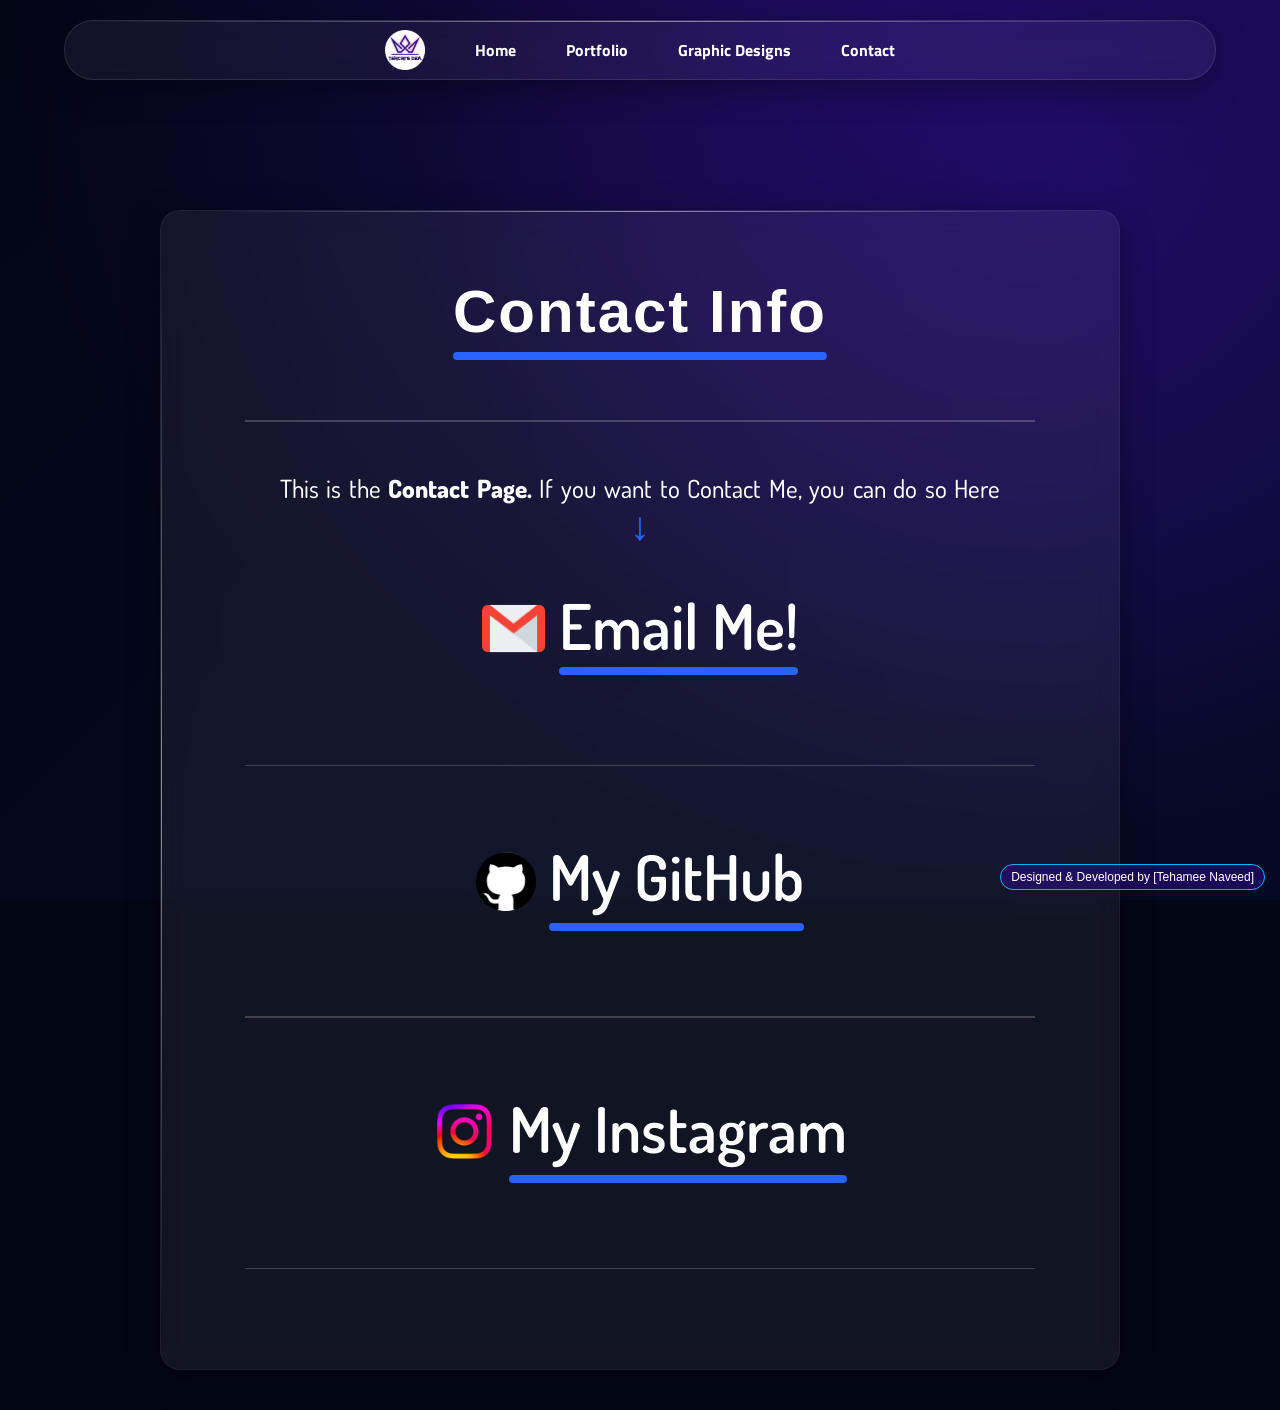
<file: Contact.html>
<!DOCTYPE html>
<html lang="en">
<head>
<meta charset="UTF-8">
<meta name="viewport" content="width=device-width, initial-scale=1.0">
  <meta property="og:site_name" content="Tehcri's Den">
<link rel="preconnect" href="https://fonts.googleapis.com">
<link rel="preconnect" href="https://fonts.gstatic.com" crossorigin>
<link href="https://fonts.googleapis.com/css2?family=Bebas+Neue&family=Bungee&family=Dosis:wght@200..800&display=swap&family=Titillium+Web:ital,wght@0,200;0,300;0,400;0,600;0,700;0,900;1,200;1,300;1,400;1,600;1,700&display=swap" rel="stylesheet">
  <link rel="icon" type="image/png" href="web-app-manifest-512x512.png">
<link rel="stylesheet" href="reset.css">
<link rel="stylesheet" href="contact.css">
<title>Techri's Den | Contact</title>


</head>
<div class="watermark">
    Designed & Developed by [Tehamee Naveed]
</div>
<body>

<nav>

<div class="logo">
            <img src="Untitled-1.png" alt="A Logo Of Tehcri's Den">
        </div>
<div class="nav-links">
<a href="index.html">Home</a>
<a href="Portfolio.html">Portfolio</a>
<a href="Graphic-Designs.html">Graphic Designs</a>
<a href="Contact.html">Contact</a>
</div>
</nav>

<section class="hero">
<div class="glass">
<span class="border-left"></span>
    <span class="border-right"></span>
<h1 class="title"><span>Contact Info</span></h1>

<hr>

<p class="hello">This is the <strong>Contact Page.</strong>  If you want to Contact Me, you can do so Here <br><span class="arrow-down">↓</span></p><br><br>

<!--Email One Hehe, GEO!-->
<a class="email" href="mailto:designertehamee@gmail.com" target="_blank">
    <img src="gmail.png" alt="GmailLogo" class="email-icon">
    <span class="hi">Email Me!</span>
</a>

<hr>

<!--GitHub Hehe, GEOOOO!-->
<a class="github" href="https://github.com/Tehcri" target="_blank">
    <img src="github.png" alt="GitHub Logo" class="github-icon">
    <span class="hi">My GitHub</span>
</a>

<hr>

<!--Insta Hehe, GEOOOOO!-->
<a class="insta" href="https://www.instagram.com/tehcr169o_o/" target="_blank">
    <img src="download.png" alt="Instagram Logo" class="insta-icon">
    <span class="hi">My Instagram</span>
</a>

<hr>

</div>
</section>



</body>
</html>
</file>
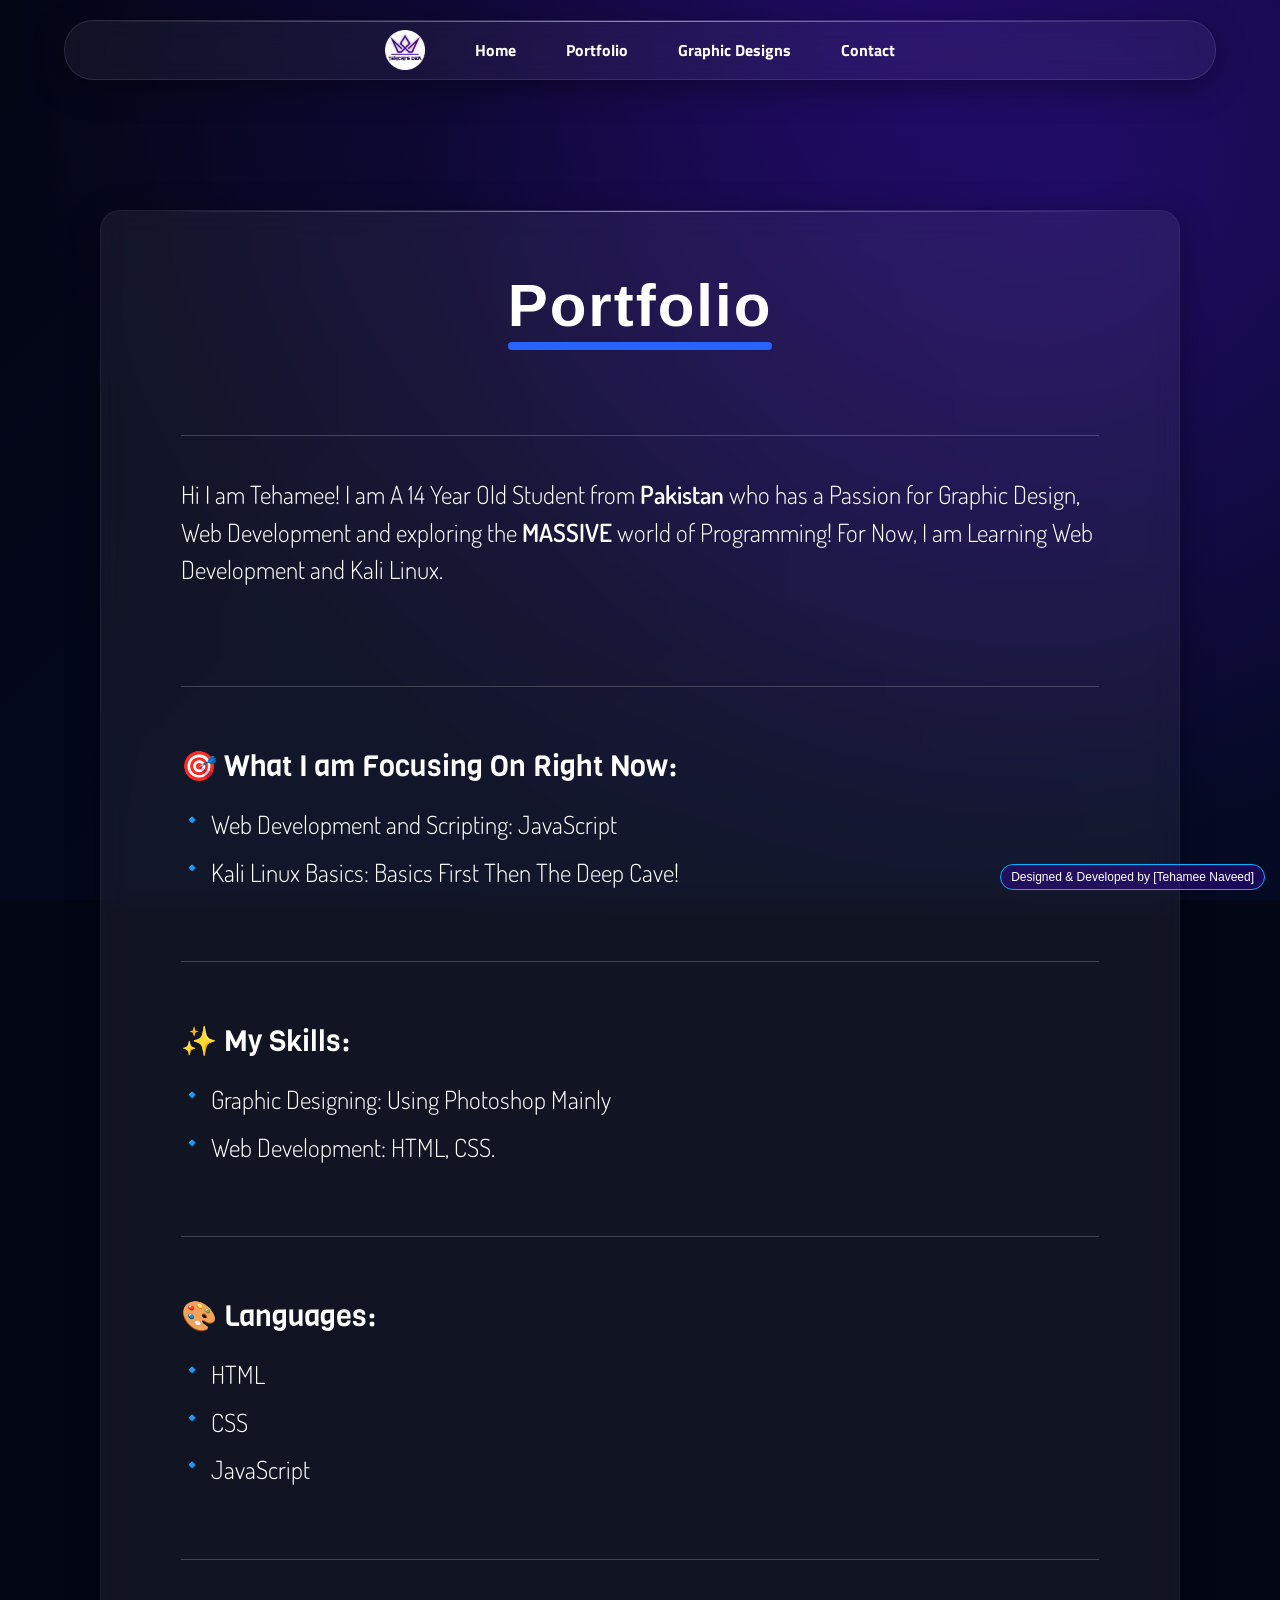
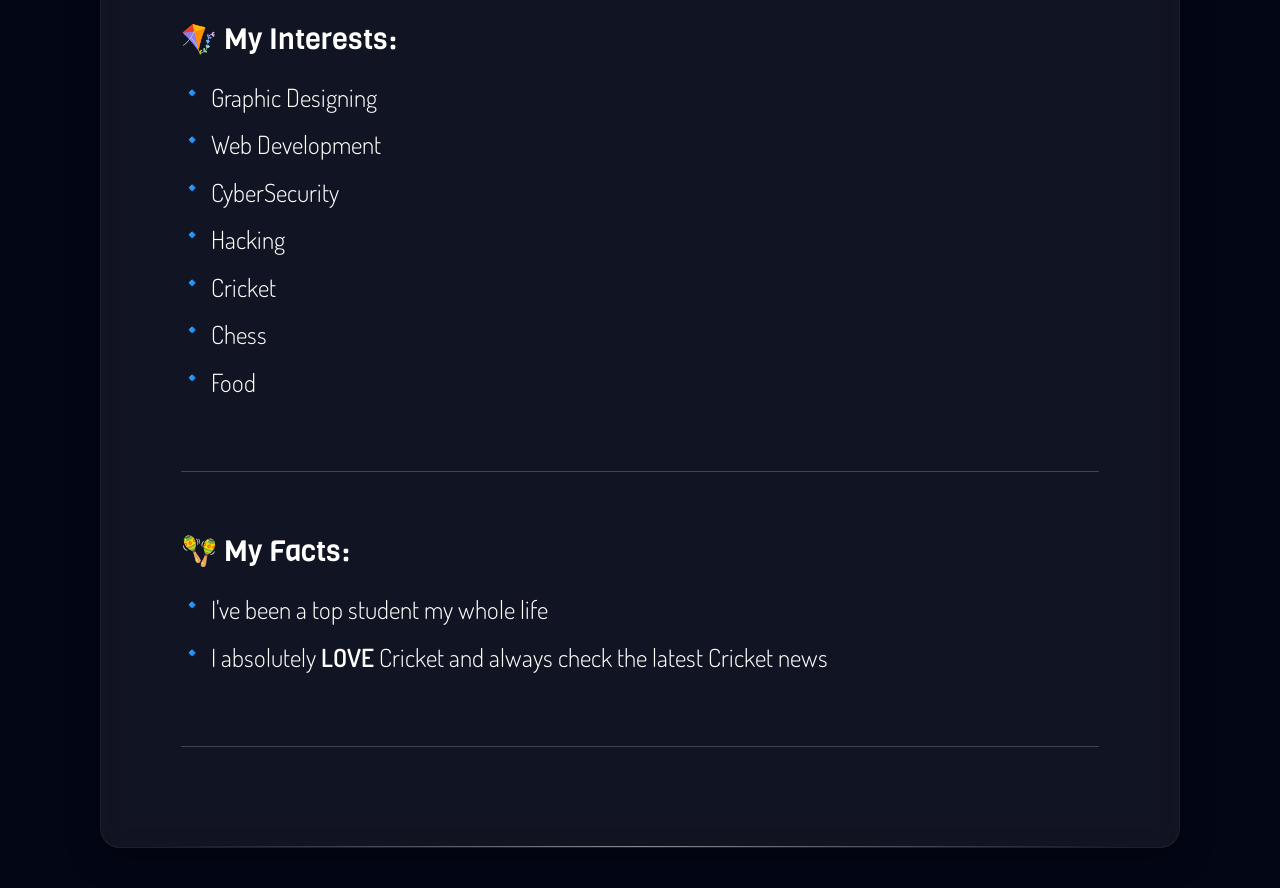
<file: Portfolio.html>
<!DOCTYPE html>
<html lang="en">
<head>
    <meta charset="UTF-8">
    <meta name="viewport" content="width=device-width, initial-scale=1.0">
    <meta property="og:site_name" content="Tehcri's Den">
    <link rel="preconnect" href="https://fonts.googleapis.com">
<link rel="preconnect" href="https://fonts.gstatic.com" crossorigin>
<link href="https://fonts.googleapis.com/css2?family=Bebas+Neue&family=Bungee&family=Dosis:wght@200..800&family=JetBrains+Mono:ital,wght@0,100..800;1,100..800&family=Righteous&family=Titillium+Web:ital,wght@0,200;0,300;0,400;0,600;0,700;0,900;1,200;1,300;1,400;1,600;1,700&family=Viga&display=swap" rel="stylesheet">
 <link rel="icon" type="image/png" href="web-app-manifest-512x512.png">
<link rel="stylesheet" href="reset.css">
<link rel="stylesheet" href="Portfolio.css">
    <title>Techri's Den | Portfolio</title>
</head>
<div class="watermark">
    Designed & Developed by [Tehamee Naveed]
</div>
<body>
    <nav>

        <div class="logo">
            <img src="Untitled-1.png" alt="A Logo Of Tehcri's Den">
        </div>

<div class="nav-links">
<a href="index.html">Home</a>
<a href="Portfolio.html">Portfolio</a>
<a href="Graphic-Designs.html">Graphic Designs</a>
<a href="Contact.html">Contact</a>
</div>
</nav>

<section class="hero">
    <div class="glass">
        <h1 class="title"><span>Portfolio</span></h1>
        <hr>
        <p class="text-under">Hi I am Tehamee! I am A 14 Year Old Student from <strong>Pakistan</strong> who has a Passion for Graphic Design, Web Development and exploring the <strong>MASSIVE</strong> world of Programming! For Now, I am Learning Web Development and Kali Linux.<br><br>
<hr>
<span class="Focusing">🎯 What I am Focusing On Right Now:</span>
<div class="section-list">
    <ul>
        <li>Web Development and Scripting: JavaScript</li>
        <li>Kali Linux Basics: Basics First Then The Deep Cave!</li>
    </ul>
</div>
<hr>
<span class="Focusing">✨ My Skills:</span>
<div class="section-list">
    <ul>
        <li>Graphic Designing: Using Photoshop Mainly</li>
        <li>Web Development: HTML, CSS.</li>
    </ul>
</div>
<hr>
<span class="Focusing">🎨 Languages:</span>
<div class="section-list">
    <ul>
        <li>HTML</li>
        <li>CSS</li>
        <li>JavaScript</li>
    </ul>
</div>
<hr>
<span class="Focusing">🪁 My Interests:</span>
<div class="section-list">
    <ul>
        <li>Graphic Designing</li>
        <li>Web Development</li>
        <li>CyberSecurity</li>
        <li>Hacking</li>
        <li>Cricket</li>
        <li>Chess</li>
        <li>Food</li>
    </ul>
</div>
<hr>
<span class="Focusing">🪇 My Facts:</span>
<div class="section-list">
    <ul>
        <li>I've been a top student my whole life</li>
        <li>I absolutely <strong class="o">LOVE</strong> Cricket and always check the latest Cricket news</li>
    </ul>
   
</div>
<hr>
</section>

</body>
</html>
</file>
<file: contact.css>
*{box-sizing:border-box;margin:0;padding:0;font-family:Arial, Helvetica, sans-serif}
body {
    background-color: #030615; /* Base dark color */
    
    background-image: 
        /* 1. Main Glow from the top right */
        radial-gradient(circle at 70% 0%, rgba(54, 11, 154, 0.45) 0%, transparent 70%),
        
        /* 2. Soft secondary glow slightly inward for a smoother blend */
        radial-gradient(circle at 85% 20%, rgba(60, 20, 180, 0.3) 0%, transparent 50%),
        
        /* 3. The deep background gradient */
        linear-gradient(135deg, #030615 0%, #050a24 100%);

    background-attachment: fixed;
    min-height: 100vh;
    
    color: white;
}

hr {
    /* 1. Remove the default browser 'etched' border */
    border: none;
    
    /* 2. Give it a solid height (thickness) */
    height: 1.5px;
    
    /* 3. Give it a color that stands out on dark blue */
    background-color: rgba(255, 255, 255, 0.2); 
    
    /* 4. Control the width and center it */
    width: 90%;
    margin: 40px auto; 
    
   
    
}

nav {
    /* 1. Positioning */
    position: sticky;
    margin-left: auto;
    margin-right: auto;
    margin-top: 20px;
    top: 0px;
          /* Distance from top */
     /* Pull it back by half its own width */
    z-index: 1000;      /* Keep it above everything */

    /* 2. Sizing */
    width: 90%;         /* Takes up 90% of screen width on mobile */
    max-width: 1200px;  /* Won't grow larger than this on desktop */
    height: 60px;
    
    /* 3. Layout */
    display: flex;
    justify-content: center;
    align-items: center;
    padding: 0 40px;

    /* 4. Glassmorphism Styles */
    background: rgba(255, 255, 255, 0.05);
    backdrop-filter: blur(12px); 
    -webkit-backdrop-filter: blur(12px);
    border: 1px solid rgba(255, 255, 255, 0.1);
    border-radius: 29px;
    box-shadow: 0 8px 32px 0 rgba(0, 0, 0, 0.37);

    /* Remove margin: 20px; — top and transform handle this now */
    animation: fadeindown 1s ease-out forwards;
}

/* This creates the fading bottom border */
nav::after {
    content: "";
    position: absolute;
    bottom: 0;
    left: 1%; /* Starts 10% from the left to create the "fade in" space */
    right: 1%; /* Ends 10% from the right to create the "fade out" space */
    height: 0.5px; /* The thickness of your border */
    background: linear-gradient(
        to right, 
        transparent, 
        rgba(255, 255, 255, 0.5), 
        transparent
    );
}

nav::before {
    content: "";
    position: absolute;
    top: 0;
    left: 1%; /* Starts 10% from the left to create the "fade in" space */
    right: 1%; /* Ends 10% from the right to create the "fade out" space */
    height: 0.5px; /* The thickness of your border */
    background: linear-gradient(
        to right, 
        transparent, 
        rgba(255, 255, 255, 0.5), 
        transparent
    );
}
.logo {
    display: flex;
    align-items: center;
    cursor: pointer; /* This brings back the "clickable" hand icon */
    transition: all 0.3s ease-in-out;
}
.logo img {
    height: 40px;
    width: auto;
    display: block;
    transition: all 0.3s ease-in-out;
    /* Clean starting state for the glow */
    
    margin-right: 50px;
}
.logo:hover{
    transform: scale(1.1);
     filter:drop-shadow(0 0 7px rgb(106, 57, 184)) ;
}
/* 1. This container handles the spacing between the links */
.nav-links {
    display: flex;
    gap: 50px;             
    justify-content: center;
    align-items: center;
}

/* 2. Style the individual links */
.nav-links a {
    text-decoration: none;
    font-family: "Titillium Web", sans-serif;
  font-style: normal;
    color: white;
    font-weight: 700;
    position: relative;    /* Needed for the absolute line positioning */
    padding: 10px 0;       /* Adds vertical space so the line isn't cramped */
    transition: color 0.3s ease;
    cursor: pointer;

}

/* 3. The Rounded Line (Pill shape) */
.nav-links a::after {
    content: "";
    position: absolute;
    bottom: -2px;          /* Positions it slightly below the text */
    left: 50%;             /* Start from center */
    transform: translateX(-50%) scaleX(0); /* Center it and start at 0 width */
    width: 100%;           /* Target width is 100% of the text */
    height: 5px;           /* Thickness of your line */
    background-color: #2663ff; /* Your blue color */
    border-radius: 20px;   /* Makes the ends perfectly round */
    transition: transform 0.3s ease; /* Smooth "growing" animation */
}

/* 4. Grow the line on hover */
.nav-links a:hover::after {
    transform: translateX(-50%) scaleX(1); /* Expands from center to full width */

}
.nav-links a:hover {
color: rgb(93, 14, 203);


}
.hero {
    /* Use min-height instead of height so the page can grow if needed */
    min-height: 60vh; 
    display: flex;
    justify-content: center;
    align-items: center;
    padding: 40px;
    margin-top: 90px;
    margin-left:auto;
}
.hello{
    font-family: "Dosis", sans-serif;
    font-style: normal;
    font-weight: 450;
    word-spacing: 2.5px;
    font-size: 200px;
    font-size:25px;
    margin-top: 10px;
}
.hello strong{
    font-family: "Dosis", sans-serif;
   font-weight: 800;
   line-height: 29px;
}
.glass {
    animation: fadeindown2 1s ease-out forwards;
    width: 80%;
    max-width: 1500px;
    
    /* REMOVE height if you had it. Use padding to create space inside */
    padding: 60px 40px; 
    
    border-radius: 20px;
    background-color: rgba(214, 214, 214, 0.068); /* Kept it light for better glass effect */
    backdrop-filter: blur(15px);
    border: 1px solid rgba(255, 255, 255, 0.05);
    
    /* CENTER THE TEXT */
    text-align: center;
    display: flex;
    flex-direction: column;
    justify-content: center;
    align-items: center;

    box-shadow: 0 8px 32px 0 rgba(0, 0, 0, 0.37);
    position: relative; /* REQUIRED so ::before and ::after borders attach correctly */
}
.glass::before {
    content: "";
    position: absolute;
    top: 0;
    left: 5%; /* Starts 10% from the left to create the "fade in" space */
    right: 5%; /* Ends 10% from the right to create the "fade out" space */
    height: 1px; /* The thickness of your border */
    background: linear-gradient(
        to right, 
        transparent, 
        rgba(255, 255, 255, 0.5), 
        transparent
    );
}
.glass::after {
    content: "";
    position: absolute;
    bottom: 0;
    left: 5%; /* Starts 10% from the left to create the "fade in" space */
    right: 5%; /* Ends 10% from the right to create the "fade out" space */
    height: 0.5px; /* The thickness of your border */
    background: linear-gradient(
        to right, 
        transparent, 
        rgba(255, 255, 255, 0.5), 
        transparent
    );
}
/* Base styles for both side borders */
.border-left, .border-right {
    position: absolute;
    top: 5%;    /* Fades in 5% from the top */
    bottom: 5%; /* Fades out 5% from the bottom */
    width: 0.5px; /* The thickness of your border */
}

.border-left {
    left: 0;
    background: linear-gradient(
        to bottom, 
        transparent, 
        rgba(255, 255, 255, 0.5), 
        transparent
    );
}

.border-right {
    right: 0;
    background: linear-gradient(
        to bottom, 
        transparent, 
        rgba(255, 255, 255, 0.5), 
        transparent
    );
}
.title{
     font-family: "Bungee", sans-serif;
font-size:60px;
font-weight:bold;
letter-spacing:2px;
}

.title {
    font-size: 60px;
    font-weight: bold;
    letter-spacing: 2px;
    position: relative; /* Needed for the underline to attach to the text */
    display: inline-block; /* Keeps the underline the same width as the text */
    margin-bottom: 30px;
}


.title::after {
    content: "";
    position: absolute;
    bottom: -10px; /* Adjust this to move the bar up or down */
    left: 0;
    width: 100%; 
    height: 8px; 
    background-color: #2663ff;
    border-radius: 10px; 
}

/*This is the ARROW, r u Blind??*/

.arrow-down{
    font-size: 40px;
    color:#2663ff;
    font-weight: bold;
}

.github{
    margin-top: 30px;
    margin-bottom: 30px;
}

.github .hi {
    position: relative;
    display: inline-block;
    align-items: center;
    gap: 8px; /* space between icon and text */
    text-decoration: none;
    color: white;
   margin-bottom: 30px;
    font-size: 7vh;
  font-weight: 600;
  cursor: pointer;
  
}
.github .hi::after {
    content: "";
    position: absolute;
    bottom: -15px; /* Adjust this to move the bar up or down */
    left: 0;
    width: 100%; /* Makes it the same width as the title */
    height: 8px; /* Thickness of the bar */
    background-color: #2663ff;
    border-radius: 10px; /* This gives it the "pill" shape from your photo */
}

.hi{
    transition: color 0.2s ease-in-out;
}

.github:hover .hi{
    color:#6b07bd;
    animation: linear 0.5s ;
}
.github .hi{
        font-family: "Dosis", sans-serif;
  font-style: normal;
 
}

.github-icon {
   width: 60px;
    height: 60px;
    margin-right: 9px;
   cursor: pointer;
    transform: translateY(10px);
    transition: all 0.3s ease-in-out;
}

.github-icon img{
    filter: drop-shadow(0 0 0px transparent);
    transition: all 0.3s ease-in-out;
}

.github:hover .github-icon{
    transform: translateY(-10px);
    transform: scale(1.1);
    filter:drop-shadow(0 0 7px rgb(68, 68, 68)) ;
}

.insta{
    margin-top: 30px;
    margin-bottom: 30px;
}

.insta .hi{
    position: relative;
    display: inline-block;
    align-items: center;
    gap: 8px; /* space between icon and text */
    text-decoration: none;
    color: white;
   margin-bottom: 30px;
   font-size: 7vh;
  font-weight: 600;
  cursor: pointer;
}

.insta .hi::after {
    content: "";
    position: absolute;
    bottom: -15px; /* Adjust this to move the bar up or down */
    left: 0;
    width: 100%; /* Makes it the same width as the title */
    height: 8px; /* Thickness of the bar */
    background-color: #2663ff;
    border-radius: 10px; /* This gives it the "pill" shape from your photo */
}
.insta:hover .hi{
    color:#6b07bd;
}
.insta-icon {
     width: 7vh;
    height: 7vh;
    margin-right: 9px;
   cursor: pointer;
     transform: translateY(10px);
    transition: all 0.3s ease-in-out;
}

.insta-icon img{
    filter: drop-shadow(0 0 0px transparent);
    transition: all 0.3s ease-in-out;
}

.insta:hover .insta-icon{
    transform: translateY(-10px);
    transform: scale(1.1);
    filter:drop-shadow(0 0 7px rgba(212, 65, 92, 0.692)) ;
}

.insta .hi{
        font-family: "Dosis", sans-serif;
  font-style: normal;
}

.email{
    margin-bottom: 30px;
}


.email .hi {
    position: relative;
    display: inline-block;
    align-items: center;
    gap: 8px; /* space between icon and text */
    text-decoration: none;
    color: white;
    margin-bottom: 30px;
    font-size: 7vh;
  font-weight: 600;
  cursor: pointer;
}

.email .hi::after {
    content: "";
    position: absolute;
    bottom: -10px; /* Adjust this to move the bar up or down */
    left: 0;
    width: 100%; /* Makes it the same width as the title */
    height: 8px; /* Thickness of the bar */
    background-color: #2663ff;
    border-radius: 10px; /* This gives it the "pill" shape from your photo */
}

.email-icon {
     width: 7vh;
    height: 7vh;
    margin-right: 9px;
    cursor: pointer;
    transform: translateY(10px);
    transition: all 0.3s ease-in-out;
}

.email-icon img{
    filter: drop-shadow(0 0 0px transparent);
    transition: all 0.3s ease-in-out;
}

.email:hover .email-icon{
    transform: translateY(-10px);
    transform: scale(1.1);
    filter:drop-shadow(0 0 7px rgb(205, 99, 99)) ;
}

.email .hi{
        font-family: "Dosis", sans-serif;
  font-style: normal;
}
.email:hover .hi{
    color:#6b07bd;
}


.watermark {
    position: fixed;
    bottom: 10px;
    right: 15px;
    opacity: 1; 
    font-family: 'Segoe UI', sans-serif;
    font-size: 12px;
    color: white; 
    background:rgba(54, 11, 154, 0.45); 
    padding: 5px 10px;
    border-radius: 20px;
    pointer-events: none; /* So it doesn't block clicks */
    z-index: 9999; /* Keeps it on top of everything */
    border: 1px solid #00b3ff;
}




@keyframes fadeindown {
    from{
        opacity: 0;
        transform: translateY(-100%);
    }
    to{
        opacity: 1;
        transform: translateY(0);
    }
}
@keyframes fadeindown2 {
    from{
        opacity: 0;
        transform: translateY(-30%);
    }
    to{
        opacity: 1;
        transform: translateY(0);
    }
}
























/* --- MOBILE OPTIMIZATIONS --- */
@media (max-width: 768px) {
    /* 1. THE BIG FIX: Glass container */
    .glass {
        width: 92% !important;   /* Use percentage to fit any screen */
        max-width: 100%;
        padding: 40px 20px !important; /* Reduced padding so text has room */
        box-sizing: border-box !important; /* FIX: Keeps padding INSIDE the width */
        align-items: center;      /* Centers content for better mobile look */
        text-align: center;
    }

    /* 2. Title resizing to prevent "Den" from dropping */
    .title {
        font-size: clamp(30px, 8vw, 45px) !important; /* Automatically scales */
        margin-bottom: 30px;
        white-space: nowrap; /* Forces "Tehcri's Den" to stay on one line */
    }

    .title::after {
        height: 5px;
        bottom: -8px;
    }

    /* 3. Text adjustments */
    p.text-under {
        font-size: 16px !important;
        line-height: 1.5;
        text-align: center;
        width: 100%;
    }

    /* 4. Nav adjustments */
    nav {
        padding: 10px 15px;
        margin: 10px auto;
        width: 95%;
        height: auto; /* Allows nav to grow if links stack */
        flex-direction: column;
    }


    .nav-links {
        gap: 15px;
        margin-left: 0;
    }

    .nav-links a {
        font-size: 14px;
    }

    /* 5. Section list adjustments */
    .section-list {
        text-align: left;
        width: 100%;
    }

    .section-list ul li {
        font-size: 16px !important;
        padding-left: 25px;
        line-height: 1.4;
    }

    nav {
        height: auto;          /* Allow navbar to grow with content */
        padding: 15px 20px;    /* Less padding on sides */
        flex-direction: column; /* Stack logo and links vertically */
        gap: 15px;             /* Space between logo and links */
    }

    .logo img {
        margin-right: 0;       /* Remove that big desktop margin */
        height: 35px;          /* Slightly smaller logo */
    }

    .nav-links {
        gap: 15px;             /* Shrink space between links */
        flex-wrap: wrap;       /* Allow links to wrap to a second line if needed */
        justify-content: center;
    }

    .nav-links a {
        font-size: 14px;       /* Smaller text for mobile */
        padding: 5px 0;
    }
     
    .title span{
    font-size: 40px;
}

    /* 6. Hero section tweaks */
    .hero {
        margin-top: 40px;
        padding: 10px;
    }
    .logo img {
        margin-right: 0; /* Remove the 50px desktop margin */
        height: 35px;    /* Slightly smaller logo for mobile */
    }


.github, .insta, .email {
    display: flex;
    flex-direction: column; /* Stacks icon on top of text */
    align-items: center;    /* Centers them horizontally */
    text-align: center;
    margin-top: 40px;
}

.github-icon, .insta-icon, .email-icon {
    margin-right: 0;        /* Remove desktop side-margin */
    margin-bottom: 10px;    /* Add space between icon and text */
    transform: translateY(0); /* Reset desktop translate for cleaner mobile look */
}

.github .hi, .insta .hi, .email .hi {
    font-size: 5vh;         /* Slightly smaller text so it fits better on small screens */
    margin-bottom: 20px;
}



}

/* Specific fix for very small phones (Image #2) */
@media (max-width: 480px) {
    .title {
        font-size: 24px !important; /* Even smaller to ensure fit */
    }

    .nav-links {
        /* Keep links in a row but wrap them if they run out of space */
        flex-direction: row; 
        flex-wrap: wrap;
        justify-content: center;
        gap: 10px;
    }
    
    .glass {
        padding: 30px 15px !important;
    }
}
</file>
<file: Portfolio.css>
*{box-sizing:border-box;margin:0;padding:0;font-family:Arial, Helvetica, sans-serif}
body {
    background-color: #030615; /* Base dark color */
    
    background-image: 
        /* 1. Main Glow from the top right */
        radial-gradient(circle at 70% 0%, rgba(54, 11, 154, 0.45) 0%, transparent 70%),
        
        /* 2. Soft secondary glow slightly inward for a smoother blend */
        radial-gradient(circle at 85% 20%, rgba(60, 20, 180, 0.3) 0%, transparent 50%),
        
        /* 3. The deep background gradient */
        linear-gradient(135deg, #030615 0%, #050a24 100%);

    background-attachment: fixed;
    min-height: 100vh;
    
    color: white;
}
nav {
    /* 1. Positioning */
    position: sticky;
    margin-left: auto;
    margin-right: auto;
    margin-top: 20px;
    top: 0px;
          /* Distance from top */
     /* Pull it back by half its own width */
    z-index: 1000;      /* Keep it above everything */

    /* 2. Sizing */
    width: 90%;         /* Takes up 90% of screen width on mobile */
    max-width: 1200px;  /* Won't grow larger than this on desktop */
    height: 60px;
    
    /* 3. Layout */
    display: flex;
    justify-content: center;
    align-items: center;
    padding: 0 40px;

    /* 4. Glassmorphism Styles */
    background: rgba(255, 255, 255, 0.05);
    backdrop-filter: blur(12px); 
    -webkit-backdrop-filter: blur(12px);
    border: 1px solid rgba(255, 255, 255, 0.1);
    border-radius: 29px;
    box-shadow: 0 8px 32px 0 rgba(0, 0, 0, 0.37);

    /* Remove margin: 20px; — top and transform handle this now */
    animation: fadeindown 1s ease-out forwards;
}
.logo {
    display: flex;
    align-items: center;
    cursor: pointer; /* This brings back the "clickable" hand icon */
    transition: all 0.3s ease-in-out;
}
.logo img {
    height: 40px;
    width: auto;
    display: block;
    transition: all 0.3s ease-in-out;
    /* Clean starting state for the glow */
    filter: drop-shadow(0 0 0px transparent);
    margin-right: 50px;
}
.logo:hover{
    transform: scale(1.1);
}
/* This creates the fading bottom border */
nav::after {
    content: "";
    position: absolute;
    bottom: 0;
    left: 1%; /* Starts 10% from the left to create the "fade in" space */
    right: 1%; /* Ends 10% from the right to create the "fade out" space */
    height: 0.5px; /* The thickness of your border */
    background: linear-gradient(
        to right, 
        transparent, 
        rgba(255, 255, 255, 0.5), 
        transparent
    );
}

nav::before {
    content: "";
    position: absolute;
    top: 0;
    left: 1%; /* Starts 10% from the left to create the "fade in" space */
    right: 1%; /* Ends 10% from the right to create the "fade out" space */
    height: 0.5px; /* The thickness of your border */
    background: linear-gradient(
        to right, 
        transparent, 
        rgba(255, 255, 255, 0.5), 
        transparent
    );
}

/* 1. This container handles the spacing between the links */
.nav-links {
    display: flex;
    gap: 50px;             /* Adjust this number for more or less space */
    justify-content: center;
    align-items: center;
}

/* 2. Style the individual links */
.nav-links a {
    text-decoration: none;
    font-family: "Titillium Web", sans-serif;
  font-style: normal;
    color: white;
    font-weight: 700;
    position: relative;    /* Needed for the absolute line positioning */
    padding: 10px 0;       /* Adds vertical space so the line isn't cramped */
    transition: color 0.3s ease;
 

}

/* 3. The Rounded Line (Pill shape) */
.nav-links a::after {
    content: "";
    position: absolute;
    bottom: -2px;          /* Positions it slightly below the text */
    left: 50%;             /* Start from center */
    transform: translateX(-50%) scaleX(0); /* Center it and start at 0 width */
    width: 100%;           /* Target width is 100% of the text */
    height: 5px;           /* Thickness of your line */
    background-color: #2663ff; /* Your blue color */
    border-radius: 20px;   /* Makes the ends perfectly round */
    transition: transform 0.3s ease; /* Smooth "growing" animation */
}

/* 4. Grow the line on hover */
.nav-links a:hover::after {
    transform: translateX(-50%) scaleX(1); /* Expands from center to full width */

}
.nav-links a:hover {
color: rgb(93, 14, 203);
cursor: pointer;


}

.hero {
    /* Use min-height instead of height so the page can grow if needed */
    min-height: 60vh; 
    display: flex;
    justify-content: center;
    align-items: center;
    padding: 40px;
    margin-top: 90px;
    margin-left:auto;
}
.title {
    font-size: 60px;
    font-weight: bold;
    letter-spacing: 2px;
    position: relative; /* Needed for the underline to attach to the text */
    display: inline-block; /* Keeps the underline the same width as the text */
    margin-bottom: 55px;
    text-align: center;
    align-self: center;
}

/* General styling */
.section-list {
    margin: 10px 0 20px 0;
    padding-left: 0;
    
  
}

.section-list ul {
    list-style: none; /* Remove default bullets */
    padding-left: 0;
}

.section-list ul li {
    position: relative;
    padding-left: 30px; /* Space for custom bullet */
    margin-bottom: 10px;
    font-size: 16px;
    color: #fff; /* White text, adjust if needed */
    line-height: 1.5;
    font-family: "Dosis", sans-serif;
    font-weight: 300;
    font-size: 25px;
}
.section-list ul li strong  {
 font-family: "Dosis", sans-serif;
      font-weight: 600;
}
/* Custom bullet using ::before pseudo-element */
.section-list ul li::before {
    content: '🔹'; /* Replace this with your preferred emoji or symbol */
    position: absolute;
    left: 0;
    top: 0;
    font-size: 18px; /* Slightly bigger than text for emphasis */
}

/* Styling headings */
span.Focusing {
    display: block;
    font-size: 29px;
    margin-top: 20px;
    margin-bottom: 10px; /* Aqua color like original example */
     font-family: "Viga", sans-serif;
     font-weight: 500;
}
hr {
    /* 1. Remove the default browser 'etched' border */
    border: none;
    
    /* 2. Give it a solid height (thickness) */
    height: 1px;
    
    /* 3. Give it a color that stands out on dark blue */
    background-color: rgba(255, 255, 255, 0.2); 
    
    /* 4. Control the width and center it */
    width: 100%;
    margin: 40px auto; 
    
   
    
}
/* Paragraph intro */
p.text-under {
    font-size: 25px;
    line-height: 1.5;
    color: #fff; /* White text */
    margin-bottom: 20px;
     font-family: "Dosis", sans-serif;
    font-weight: 300;
}
p.text-under strong{
    font-family: "Dosis", sans-serif;
      font-weight: 600;
}
/* Optional: hover effect on list items */
.section-list ul li:hover::before {
    transform: scale(1.2);
    transition: transform 0.3s ease;
}

/* We use ::after to create a custom "bar" instead of a border */
.title::after {
    content: "";
    position: absolute;
    bottom: -10px; /* Adjust this to move the bar up or down */
    left: 0;
    width: 100%; /* Makes it the same width as the title */
    height: 8px; /* Thickness of the bar */
    background-color: #2663ff;
    border-radius: 10px; /* This gives it the "pill" shape from your photo */
}

.glass {
    animation: fadeindown2 1s ease-out forwards;
    width: 90%;
    max-width: 1500px;
     animation: fadeindown2 1s ease-out forwards;
    /* REMOVE height if you had it. Use padding to create space inside */
    padding: 60px 80px; 
    
    border-radius: 20px;
    background-color: rgba(214, 214, 214, 0.068); /* Kept it light for better glass effect */
    backdrop-filter: blur(15px);
    border: 1px solid rgba(255, 255, 255, 0.05);
    
    /* CENTER THE TEXT */
    text-align: left;
    display: flex;
    flex-direction: column;
    justify-content: center;
    align-items:flex-start;

    box-shadow: 0 8px 32px 0 rgba(0, 0, 0, 0.37);
    position: relative; /* REQUIRED so ::before and ::after borders attach correctly */
}
.glass::before {
    content: "";
    position: absolute;
    top: 0;
    left: 5%; /* Starts 10% from the left to create the "fade in" space */
    right: 5%; /* Ends 10% from the right to create the "fade out" space */
    height: 1px; /* The thickness of your border */
    background: linear-gradient(
        to right, 
        transparent, 
        rgba(255, 255, 255, 0.5), 
        transparent
    );
}
.glass::after {
    content: "";
    position: absolute;
    bottom: 0;
    left: 5%; /* Starts 10% from the left to create the "fade in" space */
    right: 5%; /* Ends 10% from the right to create the "fade out" space */
    height: 1px; /* The thickness of your border */
    background: linear-gradient(
        to right, 
        transparent, 
        rgba(255, 255, 255, 0.5), 
        transparent
    );
}
/* Base styles for both side borders */


.border-right {
    right: 0;
    background: linear-gradient(
        to bottom, 
        transparent, 
        rgba(255, 255, 255, 0.5), 
        transparent
    );
}

.watermark {
    position: fixed;
    bottom: 10px;
    right: 15px;
    opacity: 1; 
    font-family: 'Segoe UI', sans-serif;
    font-size: 12px;
    color: white; 
    background:rgba(54, 11, 154, 0.45); 
    padding: 5px 10px;
    border-radius: 20px;
    pointer-events: none; /* So it doesn't block clicks */
    z-index: 9999; /* Keeps it on top of everything */
    border: 1px solid #00b3ff;
}

@keyframes fadeindown {
    from{
        opacity: 0;
        transform: translateY(-100%);
    }
    to{
        opacity: 1;
        transform: translateY(0);
    }
}
@keyframes fadeindown2 {
    from{
        opacity: 0;
        transform: translateY(-10%);
    }
    to{
        opacity: 1;
        transform: translateY(0);
    }
}






































/* --- MOBILE OPTIMIZATIONS --- */
@media (max-width: 768px) {
    /* 1. THE BIG FIX: Glass container */
    .glass {
        width: 92% !important;   /* Use percentage to fit any screen */
        max-width: 100%;
        padding: 40px 20px !important; /* Reduced padding so text has room */
        box-sizing: border-box !important; /* FIX: Keeps padding INSIDE the width */
        align-items: center;      /* Centers content for better mobile look */
        text-align: center;
    }

    /* 2. Title resizing to prevent "Den" from dropping */
    .title {
        font-size: clamp(30px, 8vw, 45px) !important; /* Automatically scales */
        margin-bottom: 30px;
        white-space: nowrap; /* Forces "Tehcri's Den" to stay on one line */
    }

    .title::after {
        height: 5px;
        bottom: -8px;
    }

    /* 3. Text adjustments */
    p.text-under {
        font-size: 16px !important;
        line-height: 1.5;
        text-align: center;
        width: 100%;
    }

    /* 4. Nav adjustments */
    nav {
        padding: 10px 15px;
        margin: 10px auto;
        width: 95%;
        height: auto; /* Allows nav to grow if links stack */
        flex-direction: column;
    }


    .nav-links {
        gap: 15px;
        margin-left: 0;
    }

    .nav-links a {
        font-size: 14px;
    }

    /* 5. Section list adjustments */
    .section-list {
        text-align: left;
        width: 100%;
    }

    .section-list ul li {
        font-size: 16px !important;
        padding-left: 25px;
        line-height: 1.4;
    }

    nav {
        height: auto;          /* Allow navbar to grow with content */
        padding: 15px 20px;    /* Less padding on sides */
        flex-direction: column; /* Stack logo and links vertically */
        gap: 15px;             /* Space between logo and links */
    }

    .logo img {
        margin-right: 0;       /* Remove that big desktop margin */
        height: 35px;          /* Slightly smaller logo */
    }

    .nav-links {
        gap: 15px;             /* Shrink space between links */
        flex-wrap: wrap;       /* Allow links to wrap to a second line if needed */
        justify-content: center;
    }

    .nav-links a {
        font-size: 14px;       /* Smaller text for mobile */
        padding: 5px 0;
    }
     
    .title span{
    font-size: 40px;
}

    /* 6. Hero section tweaks */
    .hero {
        margin-top: 40px;
        padding: 10px;
    }
    .logo img {
        margin-right: 0; /* Remove the 50px desktop margin */
        height: 35px;    /* Slightly smaller logo for mobile */
    }
}

/* Specific fix for very small phones (Image #2) */
@media (max-width: 480px) {
    .title {
        font-size: 24px !important; /* Even smaller to ensure fit */
    }

    .nav-links {
        /* Keep links in a row but wrap them if they run out of space */
        flex-direction: row; 
        flex-wrap: wrap;
        justify-content: center;
        gap: 10px;
    }
    
    .glass {
        padding: 30px 15px !important;
    }
}
</file>
